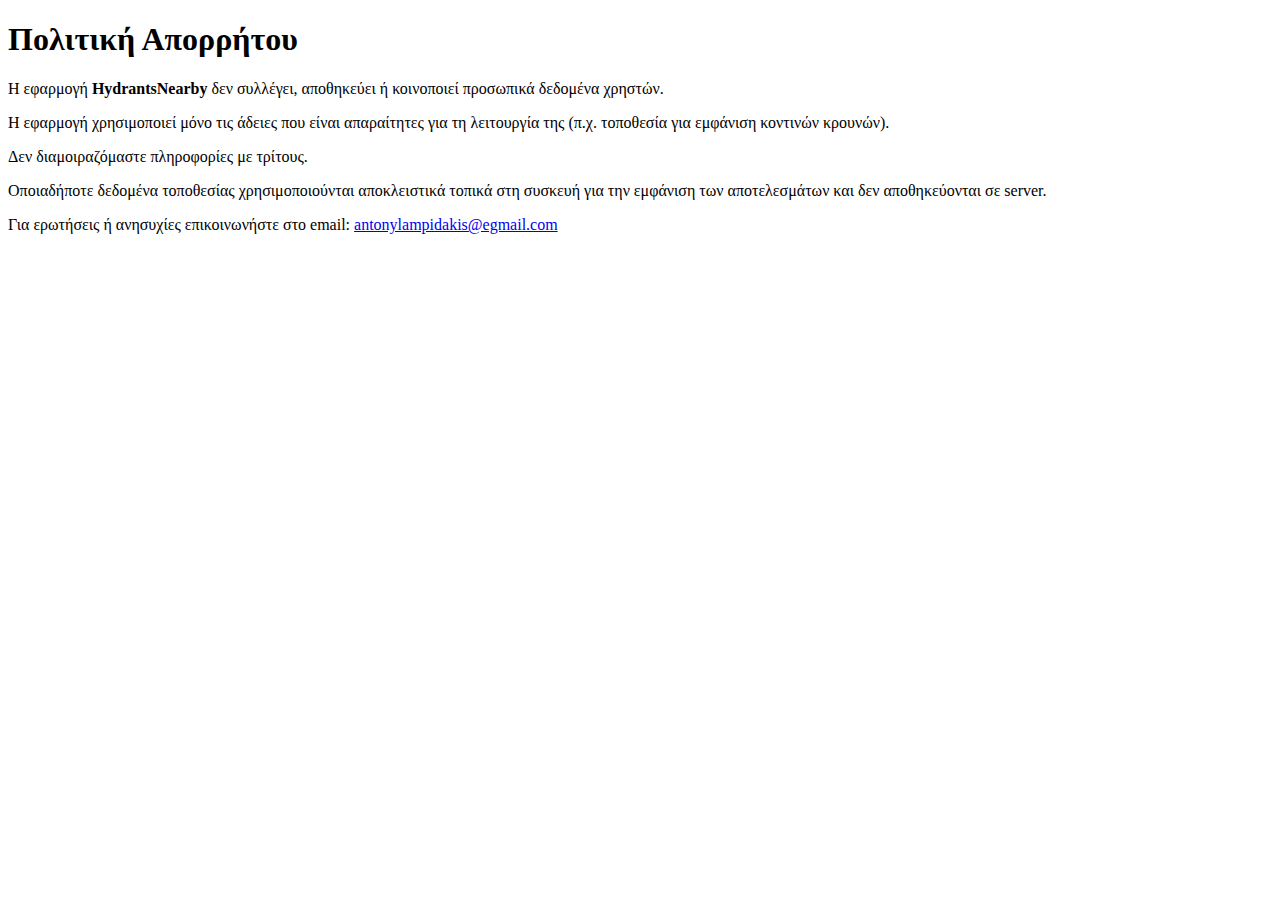
<file: privacy.html>
<!DOCTYPE html>
<html lang="el">
<head>
  <meta charset="UTF-8">
  <title>Πολιτική Απορρήτου - HydrantsNearby</title>
</head>
<body>
  <h1>Πολιτική Απορρήτου</h1>
  <p>Η εφαρμογή <strong>HydrantsNearby</strong> δεν συλλέγει, αποθηκεύει ή κοινοποιεί προσωπικά δεδομένα χρηστών.</p>
  <p>Η εφαρμογή χρησιμοποιεί μόνο τις άδειες που είναι απαραίτητες για τη λειτουργία της (π.χ. τοποθεσία για εμφάνιση κοντινών κρουνών).</p>
  <p>Δεν διαμοιραζόμαστε πληροφορίες με τρίτους.</p>
  <p>Οποιαδήποτε δεδομένα τοποθεσίας χρησιμοποιούνται αποκλειστικά τοπικά στη συσκευή για την εμφάνιση των αποτελεσμάτων και δεν αποθηκεύονται σε server.</p>
  <p>Για ερωτήσεις ή ανησυχίες επικοινωνήστε στο email: <a href="mailto:antonylampidakis@egmail.com">antonylampidakis@egmail.com</a></p>
</body>
</html>
</file>
